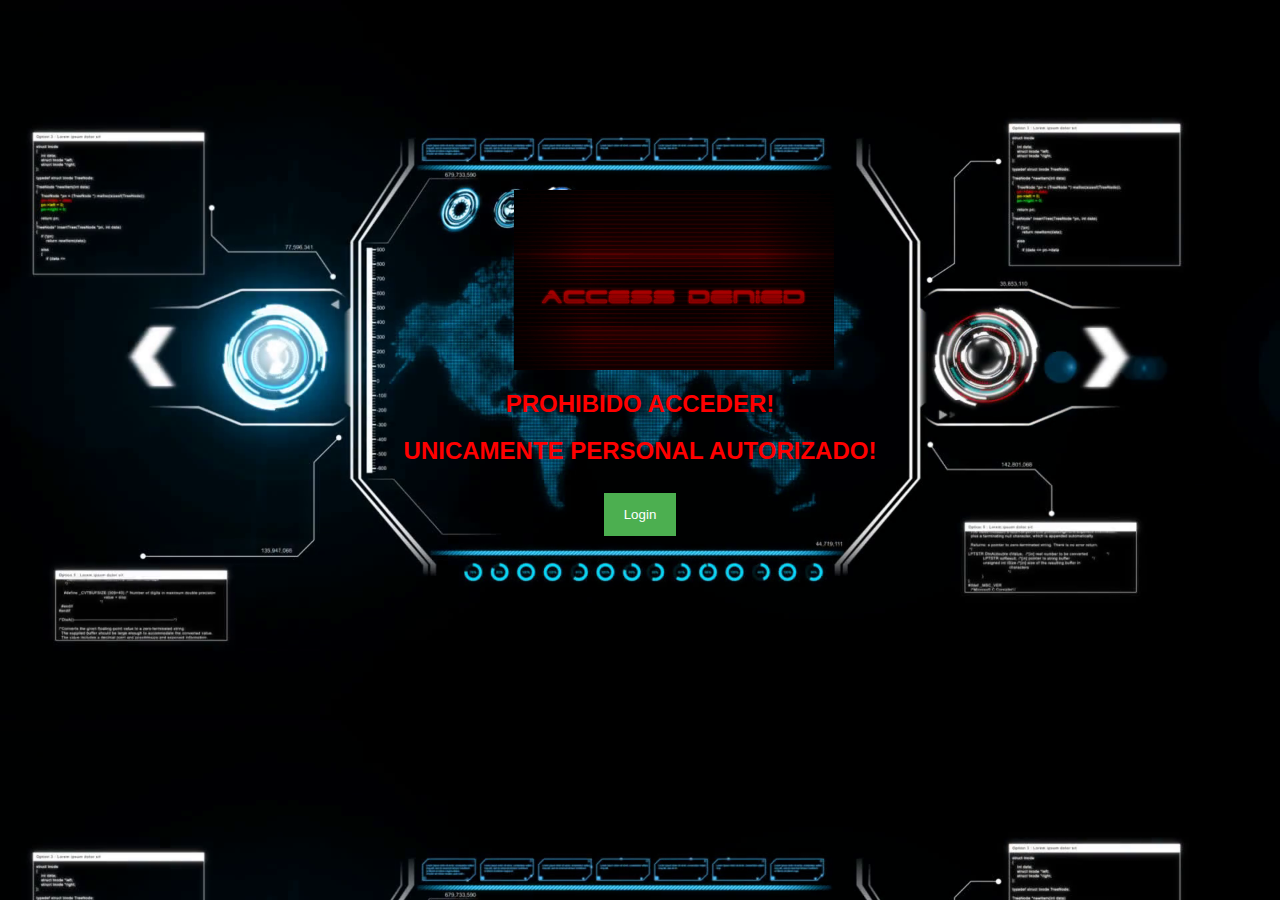
<file: index.html>
<!DOCTYPE html PUBLIC "-//W3C//DTD XHTML 1.0 Transitional//EN" "http://www.w3.org/TR/xhtml1/DTD/xhtml1-transitional.dtd">
<html xmlns="http://www.w3.org/1999/xhtml">
<head>
  <title>Central de Super Espias</title>
<meta name="viewport" content="width=device-width, initial-scale=1">
<style>
html {background-color: rgba(0,0,0,0.4); background-image: url("/img/trasera1.png"); background-size: cover; }
body {font-family: Arial, Helvetica, sans-serif; text-align: center;}

/* Full-width input fields */
input[type=text], input[type=password] {
  width: 100%;
  padding: 12px 20px;
  margin: 8px 0;
  display: inline-block;
  border: 1px solid #ccc;
  box-sizing: border-box;
}

/* Set a style for all buttons */
button {
  background-color: #4CAF50;
  color: white;
  padding: 14px 20px;
  margin: 8px 0;
  border: none;
  cursor: pointer;
  width: 100%;
}
h2{ color: red; }

button:hover {
  opacity: 0.8;
}

#cala{ 
background-image: url("img/denied_mov.gif");
width: 320px;
height: 180px;
background-size: cover; 
margin-left: 40%;

}

#inicio{
  margin-top: 15%;
 /* padding-left: 30%;
 display: table-cell;
 vertical-align: middle;
 text-align: center; /* requerido para alineación horizontal */

}
/* Extra styles for the cancel button */
.cancelbtn {
  width: auto;
  padding: 10px 18px;
  background-color: #f44336;
}

/* Center the image and position the close button */
.imgcontainer {
  text-align: center;
  margin: 24px 0 12px 0;
  position: relative;
}

img.avatar {
  width: 40%;
  border-radius: 50%;
}

.container {
  padding: 16px;
}

span.psw {
  float: right;
  padding-top: 16px;
}

/* The Modal (background) */
.modal {
  display: none; /* Hidden by default */
  position: fixed; /* Stay in place */
  z-index: 1; /* Sit on top */
  left: 0;
  top: 0;
  height:800px; width:800px;
  overflow: auto; /* Enable scroll if needed */
  background-color: rgb(0,0,0); /* Fallback color */
  background-color: rgba(0,0,0,0.4); /* Black w/ opacity */
  padding-top: 60px;
}

/* Modal Content/Box */
.modal-content {
  background-color: #888;
  margin: 5% auto 15% auto; /* 5% from the top, 15% from the bottom and centered */
  border: 1px solid #888;
  width: 90%;
  margin-left: 10%;
}

/* The Close Button (x) */
.close {
  position: absolute;
  right: 25px;
  top: 0;
  color: #000;
  font-size: 35px;
  font-weight: bold;
}

.close:hover,
.close:focus {
  color: red;
  cursor: pointer;
}

/* Add Zoom Animation */
.animate {
  -webkit-animation: animatezoom 0.6s;
  animation: animatezoom 0.6s
}

@-webkit-keyframes animatezoom {
  from {-webkit-transform: scale(0)} 
  to {-webkit-transform: scale(1)}
}
  
@keyframes animatezoom {
  from {transform: scale(0)} 
  to {transform: scale(1)}
}

/* Change styles for span and cancel button on extra small screens */
@media screen and (max-width: 300px) {
  span.psw {
     display: block;
     float: none;
  }
  .cancelbtn {
     width: 100%;
  }
}
</style>
</head>
<body>

<div id="inicio">


<div id="cala"></div>

<h2>PROHIBIDO ACCEDER!</h2>
<h2>UNICAMENTE PERSONAL AUTORIZADO!</h2>


<button onclick="document.getElementById('id01').style.display='block'" style="width:auto;">Login</button>
</div>


<div id="id01" class="modal">
  
  <form class="modal-content animate" action="/action_page.php">
    <div class="imgcontainer">
      <span onclick="document.getElementById('id01').style.display='none'" class="close" title="Close Modal">&times;</span>
      <img src="img/espia.png" alt="Avatar" class="avatar">
    </div>

    <div class="container">
      <label for="uname"><b>Username</b></label>
      <input type="text" placeholder="Enter Username" name="uname" required>

      <label for="psw"><b>Password</b></label>
      <input type="password" placeholder="Enter Password" name="psw" required>
        
      <button type="submit">Login</button>
      <label>
        <input type="checkbox" checked="checked" name="remember"> Remember me
      </label>
    </div>

    <div class="container" style="background-color:#f1f1f1">
      <button type="button" onclick="document.getElementById('id01').style.display='none'" class="cancelbtn">Cancel</button>
      <span class="psw">Forgot <a href="#">password?</a></span>
    </div>
  </form>
</div>

<script>
// Get the modal
var modal = document.getElementById('id01');

// When the user clicks anywhere outside of the modal, close it
window.onclick = function(event) {
    if (event.target == modal) {
        modal.style.display = "none";
    }
}
</script>

</body>
</html>
</file>
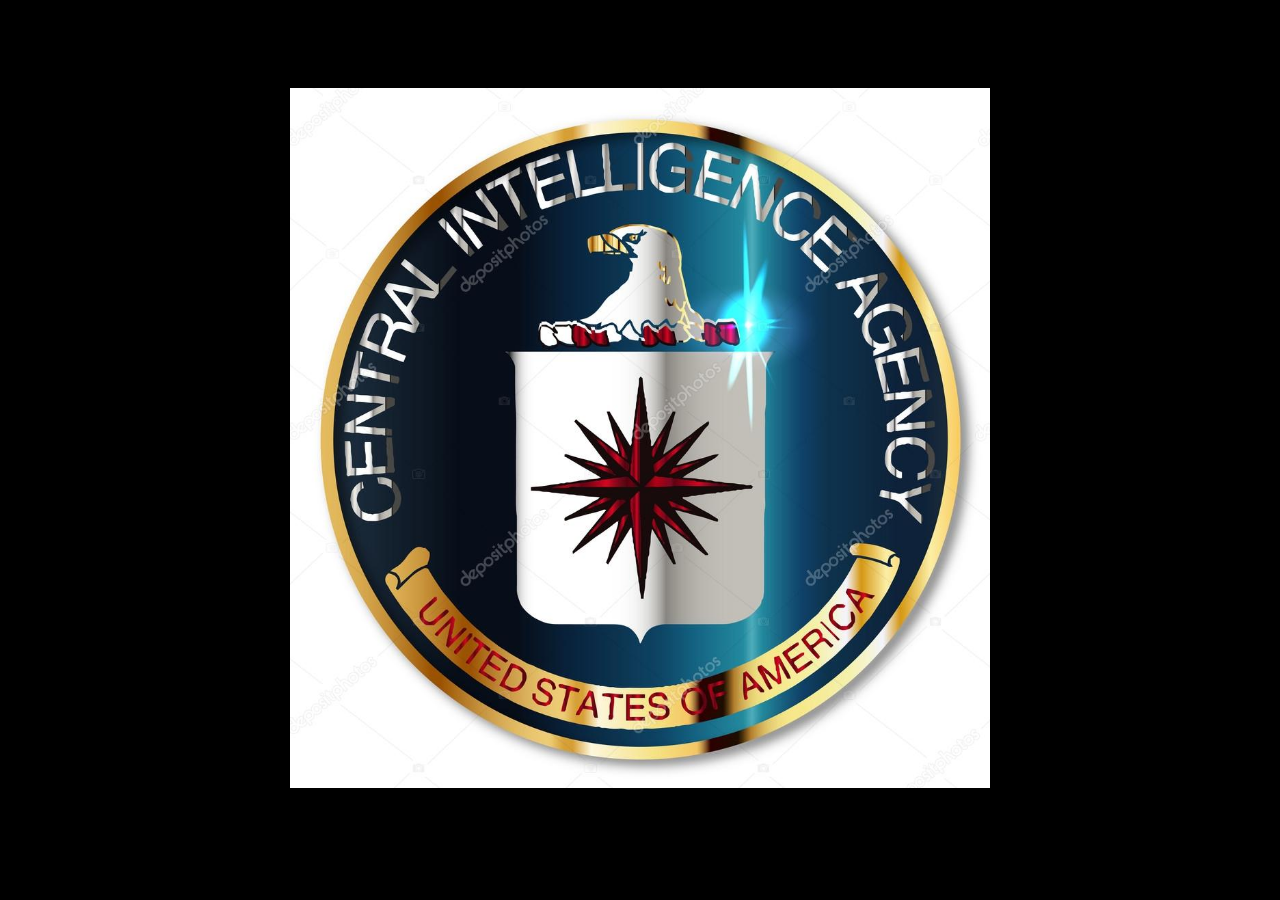
<file: instruccionPage.html>
<!DOCTYPE html PUBLIC "-//W3C//DTD XHTML 1.0 Transitional//EN" "http://www.w3.org/TR/xhtml1/DTD/xhtml1-transitional.dtd">
<html xmlns="http://www.w3.org/1999/xhtml">
<head>
<meta http-equiv="Content-Type" content="text/html; charset=UTF-8" />
<title>Central de Super Espias</title>

<link rel=”shortcut icon” type=”image/png” href=”/favicon.png”/>
<link href="style.css" rel="stylesheet" type="text/css" />
<meta name="viewport" content="width=device-width"/>

</head>


<body>
	
	<script> 

		document.body.onload = function() {minim(); setTimeout(function(){ entrada(); }, 3000);}
		function minim(){
			$("#canvas").hide();
			$('#logo').css("background-image", "url(img/anime2.gif)");
			$('#logo').css("background-size", "cover");
				$("#logo").width(344);

		}

		function entrada(){
		    $("#intro").hide("slow");
		    $("#canvas").show("slow");
		}

	</script>

	<div id="intro"></div>
	<div id="canvas">
		<div id="top"> 
				<div id="logo"> </div>
			<span style="color:#0aef0a">Instrucción Basica</span>

		</div>
		
		<div id="Cuerpo">
			A continuación podrán ver los videos grabados por dos de nuestros mejores agentes, reconocidos especialistas en ocultación y camuflaje, así como en la utilización del kit básico de herramientas espías super avanzadas que han recibido.
			<br /><br />

			Por favor revísenlos atentamente y pongan mucha atención para no sufrir ningún daño y poder llevar acabo las misiones secretas mas ariesgadas y regresar sanos y salvos sin llegar a ser detectados por los espias enemigos.

			<br /><br />
			<span style="color:#0aef0a">1. Introducción:</span>
			<br />
			<iframe width="560" height="315" src="https://www.youtube.com/embed/WSRBwSMfh8Q" frameborder="0" allow="accelerometer; autoplay; encrypted-media; gyroscope; picture-in-picture" allowfullscreen></iframe>
		<br /><br />
		Si cree que ya ha entendido a la perfección esta lección, por favor continúe con las siguientes haciendo click en el enlace:
		<br /><br />
		<a href="instruccionPage2.html">>>CLICK<<</a>
		<br /><br />
			


		</div>
	</div>
</body>
<script src="jquery-3.1.1.min.js"> </script>
</file>
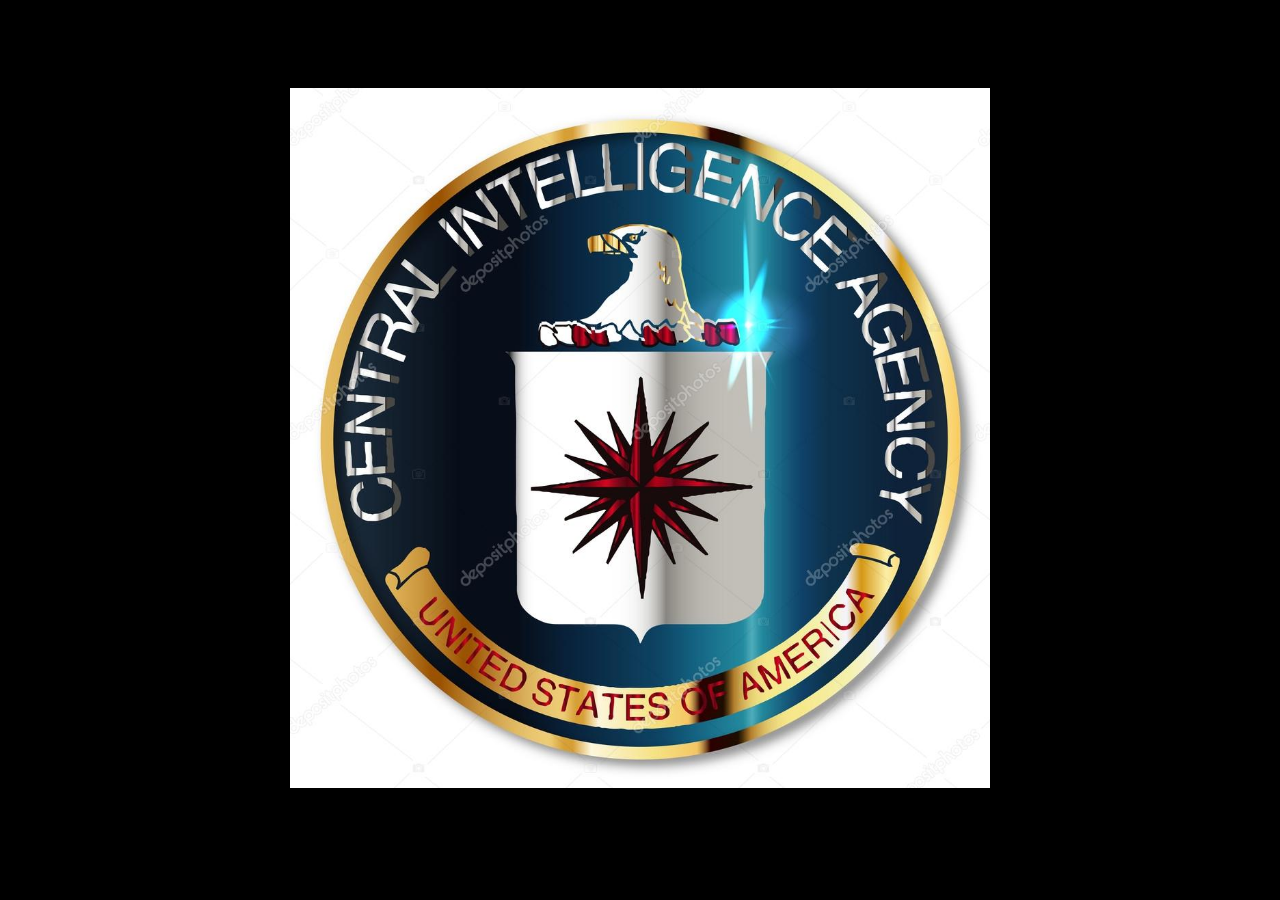
<file: instruccionPage2.html>
<!DOCTYPE html PUBLIC "-//W3C//DTD XHTML 1.0 Transitional//EN" "http://www.w3.org/TR/xhtml1/DTD/xhtml1-transitional.dtd">
<html xmlns="http://www.w3.org/1999/xhtml">
<head>
<meta http-equiv="Content-Type" content="text/html; charset=UTF-8" />
<title>Central de Super Espias</title>

<link rel=”shortcut icon” type=”image/png” href=”/favicon.png”/>
<link href="style.css" rel="stylesheet" type="text/css" />
<meta name="viewport" content="width=device-width"/>

</head>


<body>
	
	<script> 

		document.body.onload = function() {minim(); setTimeout(function(){ entrada(); }, 3000);}
		function minim(){
			$("#canvas").hide();
			$('#logo').css("background-image", "url(img/anime2.gif)");
			$('#logo').css("background-size", "cover");
				$("#logo").width(344);

		}

		function entrada(){
		    $("#intro").hide("slow");
		    $("#canvas").show("slow");
		}

	</script>

	<div id="intro"></div>
	<div id="canvas">
		<div id="top"> 
				<div id="logo"> </div>
			<span style="color:#0aef0a">Instrucción Basica</span>

		</div>
		
		<div id="Cuerpo">
			Ya estaís en la primera lección, donde los agentes H y C analizarán parar ustedes una de las herramientas de espionaje horientadas a la incursión dentro de las instalaciónes enemigas super fuertemente protegidas. 

			Pongan mucha antención en la ejecución minuciosa de una de las tecnicas hyper avanzadas que se muestran y ponen en práctica los agentes espciales INTERNACIONALES C y H.

			Por favor realicen esta técnica muchas muchas muchas veces previas a la ejecución en el campo enemigo.
			<br /><br />

			Revisen el vídeo tantas veces como les sea necesario y practiquen con su compañero.

			<br /><br />
			<span style="color:#0aef0a">2.Dominio de engaño:</span>
			<br />
			<iframe width="560" height="315" src="https://www.youtube.com/embed/lIrN-Hy8MiU" frameborder="0" allow="accelerometer; autoplay; encrypted-media; gyroscope; picture-in-picture" allowfullscreen></iframe>

			<br /><br />
		Si cree que ya ha entendido a la perfección esta lección, por favor continúe con las siguientes haciendo click en el enlace:
		<br /><br />
		<a href="instruccionPage3.html">>>CLICK<<</a>
		<br /><br />
		Si necesitas regresas al apartado anterior, haz click en el siguiente enlace:
		<br /><br />
		<a href="instruccionPage.html">>>CLICK<<</a>
			


		</div>
	</div>
</body>
<script src="jquery-3.1.1.min.js"> </script>
</file>
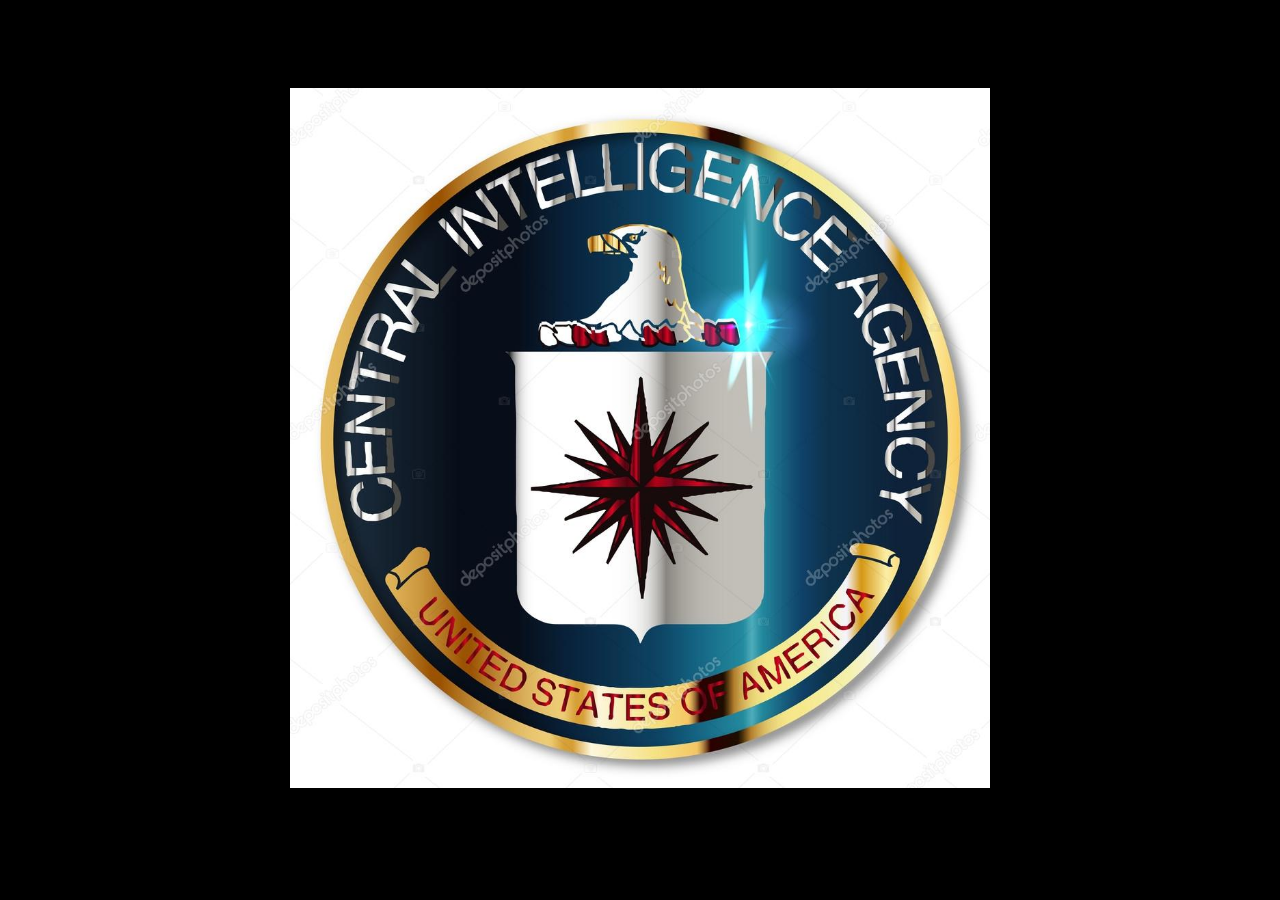
<file: instruccionPage3.html>
<!DOCTYPE html PUBLIC "-//W3C//DTD XHTML 1.0 Transitional//EN" "http://www.w3.org/TR/xhtml1/DTD/xhtml1-transitional.dtd">
<html xmlns="http://www.w3.org/1999/xhtml">
<head>
<meta http-equiv="Content-Type" content="text/html; charset=UTF-8" />
<title>Central de Super Espias</title>

<link rel=”shortcut icon” type=”image/png” href=”/favicon.png”/>
<link href="style.css" rel="stylesheet" type="text/css" />
<meta name="viewport" content="width=device-width"/>

</head>


<body>
	
	<script> 

		document.body.onload = function() {minim(); setTimeout(function(){ entrada(); }, 3000);}
		function minim(){
			$("#canvas").hide();
			$('#logo').css("background-image", "url(img/anime2.gif)");
			$('#logo').css("background-size", "cover");
				$("#logo").width(344);

		}

		function entrada(){
		    $("#intro").hide("slow");
		    $("#canvas").show("slow");
		}

	</script>

	<div id="intro"></div>
	<div id="canvas">
		<div id="top"> 
				<div id="logo"> </div>
			<span style="color:#0aef0a">Instrucción Avanzada</span>

		</div>
		
		<div id="Cuerpo">
			Los agentes ultra mega super hyper secretos H y C le enseñarán en esta lección todo lo que un agente SUPER MEGA HYPER INTERNACIONAL como son ustedes debe de saber acerca de la recopilación de pruebas. Recuerde que es un punto muy importante dado que esto les llevará a resolver los casos que ninguno de los agentes normalillos y del montón han podido resolver.

			<br /><br />
			Buena suerte con la lección y no dude en revisar el video de instrucción tantas veces como le sea necesario. Y recuerde:

			<br />
			Ese agente como mola SE MERECE UNA OLA!!!!!!!

			<br /><br />
			<span style="color:#0aef0a">3.Espionaje y pruebas:</span>
			<br />
			<iframe width="560" height="315" src="https://www.youtube.com/embed/vr5v4CIIp8E" frameborder="0" allow="accelerometer; autoplay; encrypted-media; gyroscope; picture-in-picture" allowfullscreen></iframe>

			<br /><br />
		Si cree que ya ha entendido a la perfección esta lección, por favor continúe con las siguientes haciendo click en el enlace:
		<br /><br />
		<a href="instruccionPage4.html">>>CLICK<<</a>
		<br /><br />
		Si necesitas regresas al apartado anterior, haz click en el siguiente enlace:
		<br /><br />
		<a href="instruccionPage2.html">>>CLICK<<</a>	


		</div>
	</div>
</body>
<script src="jquery-3.1.1.min.js"> </script>
</file>
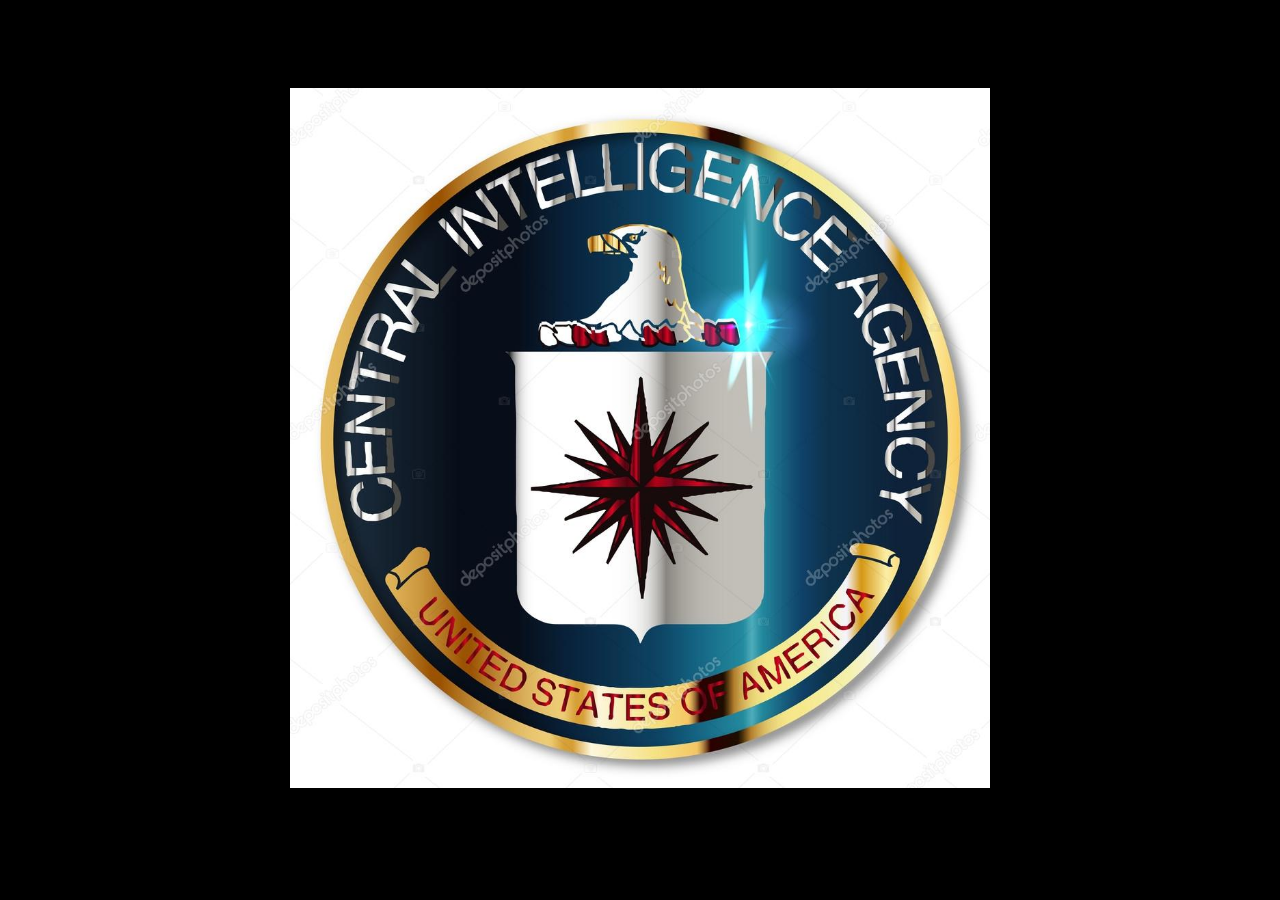
<file: instruccionPage4.html>
<!DOCTYPE html PUBLIC "-//W3C//DTD XHTML 1.0 Transitional//EN" "http://www.w3.org/TR/xhtml1/DTD/xhtml1-transitional.dtd">
<html xmlns="http://www.w3.org/1999/xhtml">
<head>
<meta http-equiv="Content-Type" content="text/html; charset=UTF-8" />
<title>Central de Super Espias</title>

<link rel=”shortcut icon” type=”image/png” href=”/favicon.png”/>
<link href="style.css" rel="stylesheet" type="text/css" />
<meta name="viewport" content="width=device-width"/>

</head>


<body>
	
	<script> 

		document.body.onload = function() {minim(); setTimeout(function(){ entrada(); }, 3000);}
		function minim(){
			$("#canvas").hide();
			$('#logo').css("background-image", "url(img/anime2.gif)");
			$('#logo').css("background-size", "cover");
				$("#logo").width(344);

		}

		function entrada(){
		    $("#intro").hide("slow");
		    $("#canvas").show("slow");
		}

	</script>

	<div id="intro"></div>
	<div id="canvas">
		<div id="top"> 
				<div id="logo"> </div>
			<span style="color:#0aef0a">Instrucción Basica</span>

		</div>
		
		<div id="Cuerpo">
			En este capítuo, los agentes secretos irreconocibles C y H les enseñarán las técnicas mas avanzadas de ocultación.
			Deben de tener en cuenta que estos agentes cuentan con una larga experiencia, motivo por el cual puede que le parezcan faciles las tecnicas de super ocultación
			que se están aportando en esta lección, pero no se engañe ya que muy provablemente necesitará años para poder dominarlas.
			<br /><br />
			Por favor revise el video cuidadosamente y aprenda todo lo posible...
			

			<br /><br />
			<span style="color:#0aef0a">4.Super Ocultación</span>
			<br />
			<iframe width="560" height="315" src="https://www.youtube.com/embed/Ho2pZohQ6R4" frameborder="0" allow="accelerometer; autoplay; encrypted-media; gyroscope; picture-in-picture" allowfullscreen></iframe>

			<br /><br />
		Si cree que ya ha entendido a la perfección esta lección, por favor continúe con las siguientes haciendo click en el enlace:
		<br /><br />
		<a href="instruccionPage5.html">>>CLICK<<</a>
		<br /><br />
		Si necesitas regresas al apartado anterior, haz click en el siguiente enlace:
		<br /><br />
		<a href="instruccionPage3.html">>>CLICK<<</a>
			


		</div>
	</div>
</body>
<script src="jquery-3.1.1.min.js"> </script>
</file>
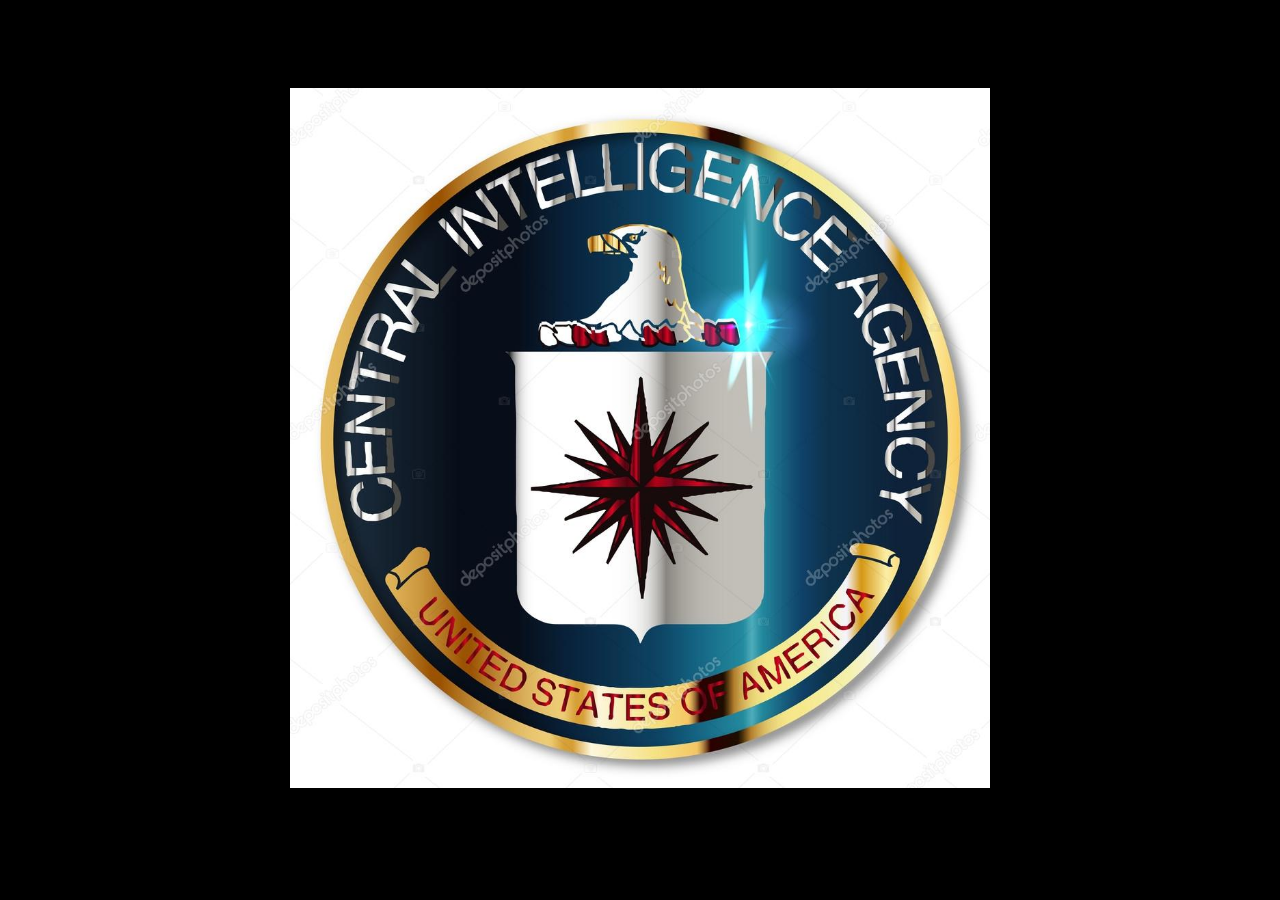
<file: instruccionPage5.html>
<!DOCTYPE html PUBLIC "-//W3C//DTD XHTML 1.0 Transitional//EN" "http://www.w3.org/TR/xhtml1/DTD/xhtml1-transitional.dtd">
<html xmlns="http://www.w3.org/1999/xhtml">
<head>
<meta http-equiv="Content-Type" content="text/html; charset=UTF-8" />
<title>Central de Super Espias</title>

<link rel=”shortcut icon” type=”image/png” href=”/favicon.png”/>
<link href="style.css" rel="stylesheet" type="text/css" />
<meta name="viewport" content="width=device-width"/>

</head>


<body>
	
	<script> 

		document.body.onload = function() {minim(); setTimeout(function(){ entrada(); }, 3000);}
		function minim(){
			$("#canvas").hide();
			$('#logo').css("background-image", "url(img/anime2.gif)");
			$('#logo').css("background-size", "cover");
				$("#logo").width(344);

		}

		function entrada(){
		    $("#intro").hide("slow");
		    $("#canvas").show("slow");
		}

	</script>

	<div id="intro"></div>
	<div id="canvas">
		<div id="top"> 
				<div id="logo"> </div>
			<span style="color:#0aef0a">Instrucción Basica</span>

		</div>
		
		<div id="Cuerpo">
			Se ha desarrollado una nueva herramienta que les ayudará en sus misiones.
			<br />
			Les hemos encargado a los agenta H y C que les enseñen su complejo uso para que no tengan dudas de su sofisticado funcionamiento y les pueda salvar la vida en los momentos mas cruciales. No se asuste al ver la complejidad y revise el video completamente, incluso volviendo a visionarlo en caso que sea necesario.
			<br />
			Animos agentes, recuerden que estas son lecciónes avanzadas y que es necesario tener paciencia para poder aprender todo lo que aquí se enseña.

			<br />
			CONTAMOS CON USTEDES!
			

			<br /><br />
			<span style="color:#0aef0a">5.Herramiento de irreconocibilidad:</span>
			<br />
			<iframe width="560" height="315" src="https://www.youtube.com/embed/xXXF0xtCCCg" frameborder="0" allow="accelerometer; autoplay; encrypted-media; gyroscope; picture-in-picture" allowfullscreen></iframe>

			<br /><br />
		Si cree que ya ha entendido a la perfección esta lección, por favor continúe con las siguientes haciendo click en el enlace:
		<br /><br />
		<a href="instruccionPage6.html">>>CLICK<<</a>
		<br /><br />
		Si necesitas regresas al apartado anterior, haz click en el siguiente enlace:
		<br /><br />
		<a href="instruccionPage4.html">>>CLICK<<</a>
			


		</div>
	</div>
</body>
<script src="jquery-3.1.1.min.js"> </script>
</file>
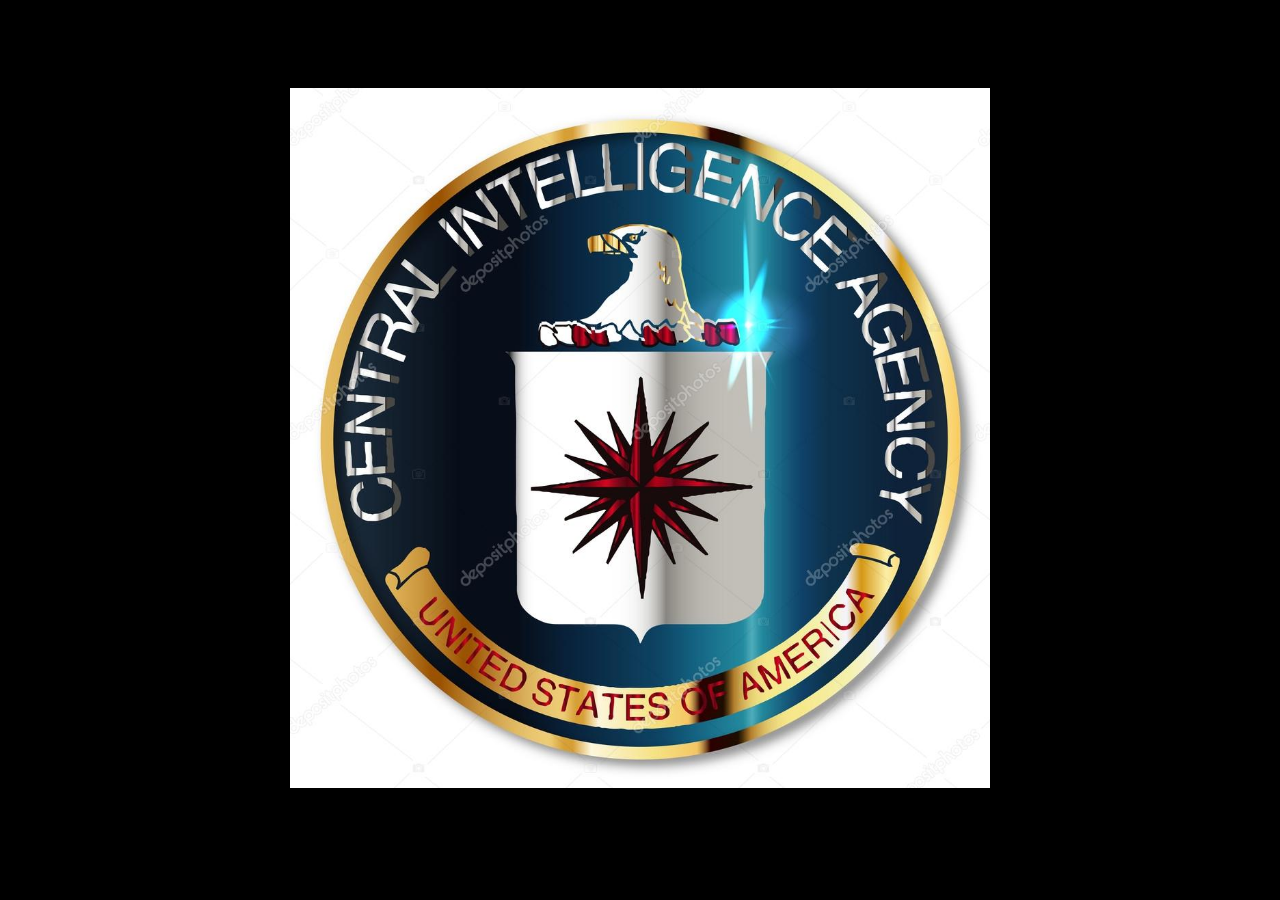
<file: instruccionPage6.html>
<!DOCTYPE html PUBLIC "-//W3C//DTD XHTML 1.0 Transitional//EN" "http://www.w3.org/TR/xhtml1/DTD/xhtml1-transitional.dtd">
<html xmlns="http://www.w3.org/1999/xhtml">
<head>
<meta http-equiv="Content-Type" content="text/html; charset=UTF-8" />
<title>Central de Super Espias</title>

<link rel=”shortcut icon” type=”image/png” href=”/favicon.png”/>
<link href="style.css" rel="stylesheet" type="text/css" />
<meta name="viewport" content="width=device-width"/>

</head>


<body>
	
	<script> 

		document.body.onload = function() {minim(); setTimeout(function(){ entrada(); }, 3000);}
		function minim(){
			$("#canvas").hide();
			$('#logo').css("background-image", "url(img/anime2.gif)");
			$('#logo').css("background-size", "cover");
				$("#logo").width(344);

		}

		function entrada(){
		    $("#intro").hide("slow");
		    $("#canvas").show("slow");
		}

	</script>

	<div id="intro"></div>
	<div id="canvas">
		<div id="top"> 
				<div id="logo"> </div>
			<span style="color:#0aef0a">Misión Final</span>

		</div>
		
		<div id="Cuerpo">
			Llegados a este punto, creemos que ustedes ya están preparados para poder realizar su primera misión y traspasar las lineas enemigas con la intención de detener la bomba super mortifera que han preparado los Rusos.
			<br /><br />
			Por favor revisen el video que les hemos preparado acontinuación con toda la información que ha recogido nuestro departamento de inteligencia y estudienlo meticulosamente.
			<br /><br />
			Les deseamos mucha suerte y les pedimos que accedan al video en caso que deseen aceptar la misión.
			

			<br /><br />
			<span style="color:#0aef0a">6. Misión Final:</span>
			<br />
			<iframe width="560" height="315" src="https://www.youtube.com/embed/P4_FMyUpk-Q" frameborder="0" allow="accelerometer; autoplay; encrypted-media; gyroscope; picture-in-picture" allowfullscreen></iframe>

			<br /><br />

		Si necesitas regresas al apartado anterior, haz click en el siguiente enlace:
		<br /><br />
		<a href="instruccionPage4.html">>>CLICK<<</a>
			


		</div>
	</div>
</body>
<script src="jquery-3.1.1.min.js"> </script>
</file>
<file: style.css>
@charset "UTF-8";


/*+++++++ BODY +++++++*/
html {width: 100%;height: 100%;}
body {font-family:"Courier New", Courier, monospace;font-size: 13px;color: white; background-color: black}

body {cursor : url("find.cur")} 

#canvas { margin:auto; margin-top:7%; height:475px; width:700px; }
#top{width: 100%; height: 154px; font-size: 40px;}
#Cuerpo{margin-top: 50px; width: 80%; text-align: center; font-size: 20px}


/*--------Animaciones---------*/

#logo:hover{

border-radius:50%;
-webkit-border-radius:50%;
box-shadow: 0px 0px 15px 15px #ec731e;
-webkit-box-shadow: 0px 0px 15px 15px #ec731e;
transform: rotate(360deg);
-webkit-transform: rotate(360deg);

}
#logo{
background-image: url("img/logo.png");
float: right;
margin-right: 10px;
width: 180px;
height: 180px;
background-size: cover;

}
#intro{margin:auto; margin-top:7%; height:700px; width:700px;background-image: url("img/intro.jpg"); background-size: cover;}
#introerror{margin:auto; margin-top:7%; height:700px; width:700px;background-image: url("img/denied_mov.gif"); background-size: auto;}
button{ height: 50px; border-radius: 5px 5px 5px 5px;-moz-border-radius: 5px 5px 5px 5px;-webkit-border-radius: 5px 5px 5px 5px; }
</file>
